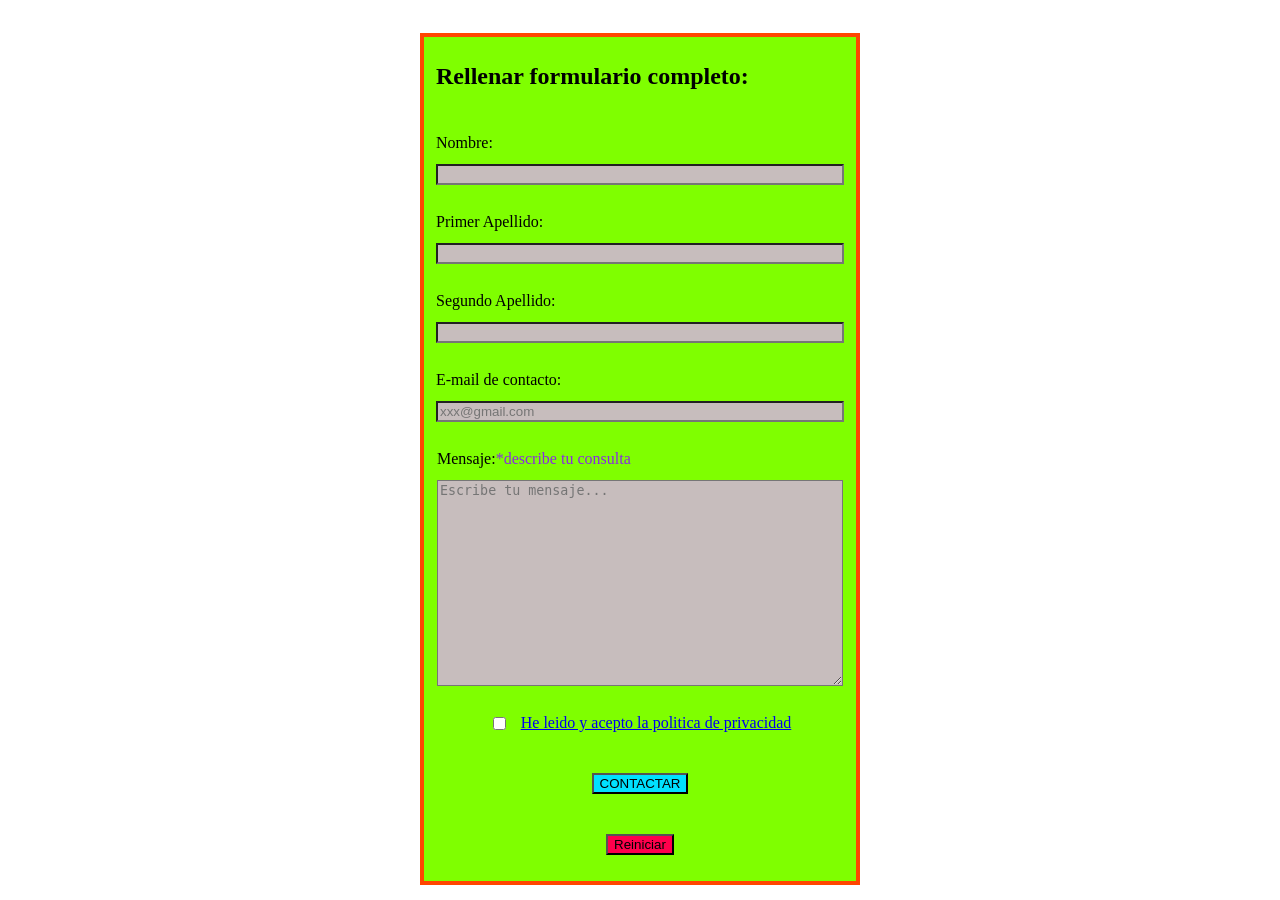
<file: practica2.html>
<!DOCTYPE html>
<html lang="es">
<head>
    <meta charset="utf-8">
    <title Práctica 3 HTML></title>
    <link rel="stylesheet" href="practica2.css">
</head>
<body>
   
      <form action="montillacriadofelipe@gmail.com" method="post" enctype="text/plain">
            <fieldset>
            <h2>Rellenar formulario completo:</h2>
            <ul>
                  <li>
                        <label id="Nombre" for="Nombre">Nombre:</label>
                        <input class="input" id="Nombre" type="text"required width="300px">
                  </li>
                  <li>
                        <label id="primer" for="primer">Primer Apellido:</label>
                        <input class="input" id="primer" type="text"required width="300px">
                  </li>
                  <li>
                        <label id="Segundo" for="Segundo">Segundo Apellido:</label>
                        <input class="input" id="Segundo" type="text" required width="300px">
                  </li>
                  <li>
                        <label id="mail" for="mail">E-mail de contacto:</label>
                        <input class="input" id="mail" type="text" name="mail" placeholder="xxx@gmail.com" required>
                  </li>
                  <li>
                        <label id="Mensaje" for="Mensaje">Mensaje:<span>*describe tu consulta</span></label>
                        <textarea class="input" id="Mensaje" name="Mensaje" cols="30" rows="10" placeholder="Escribe tu mensaje..."></textarea>
                  </li>
                  <li>
                        <div class="checkbox">
                        <input id="check" type="checkbox" required >
                        <a href="#">He leido y acepto la politica de privacidad</a>
                        </div>
                  </li>
                  <li>
                        <label for="contactar"></label>
                        <button style="background-color: rgb(0, 225, 255) ;" type="submit">CONTACTAR</button>
                  </li>
                  <li>
                        <label for="reset"></label>
                        <button style="background-color: rgb(255, 0, 76) ;" type="submit">Reiniciar</button>
                  </li>
            </ul>
            </fieldset>
      </form>
      
</body>

</html>
</file>
<file: practica2.css>
form, form ul{
    display: flex;
    flex-direction: column;
    justify-content: center;
    align-items: center;padding: 25px 0px 0px;gap: 28px;}
form ul {
    display: flex;flex-direction: column;
    justify-content: center;align-items: center;gap: 28px;}
form li {
    display: flex;flex-direction: column;justify-content: center;gap:12px}
   
 /*CLASS INPUT*/
.input{
    width: 400px;background-color: rgb(199, 189, 189);}
   
/*CLASS CHECKBOX*/
.checkbox{
    display: flex;justify-content: start;gap: 12px;}
   
/*MENSAJE DEL TEXTAREA*/
textarea{
    width: 400px;height: 200px;background-color: rgb(199, 189, 189);}
   
/*FIELDSET Y EL SPAN*/
fieldset{
    border: 4px solid orangered;background: chartreuse;}
span{
    color: blueviolet;}
</file>
